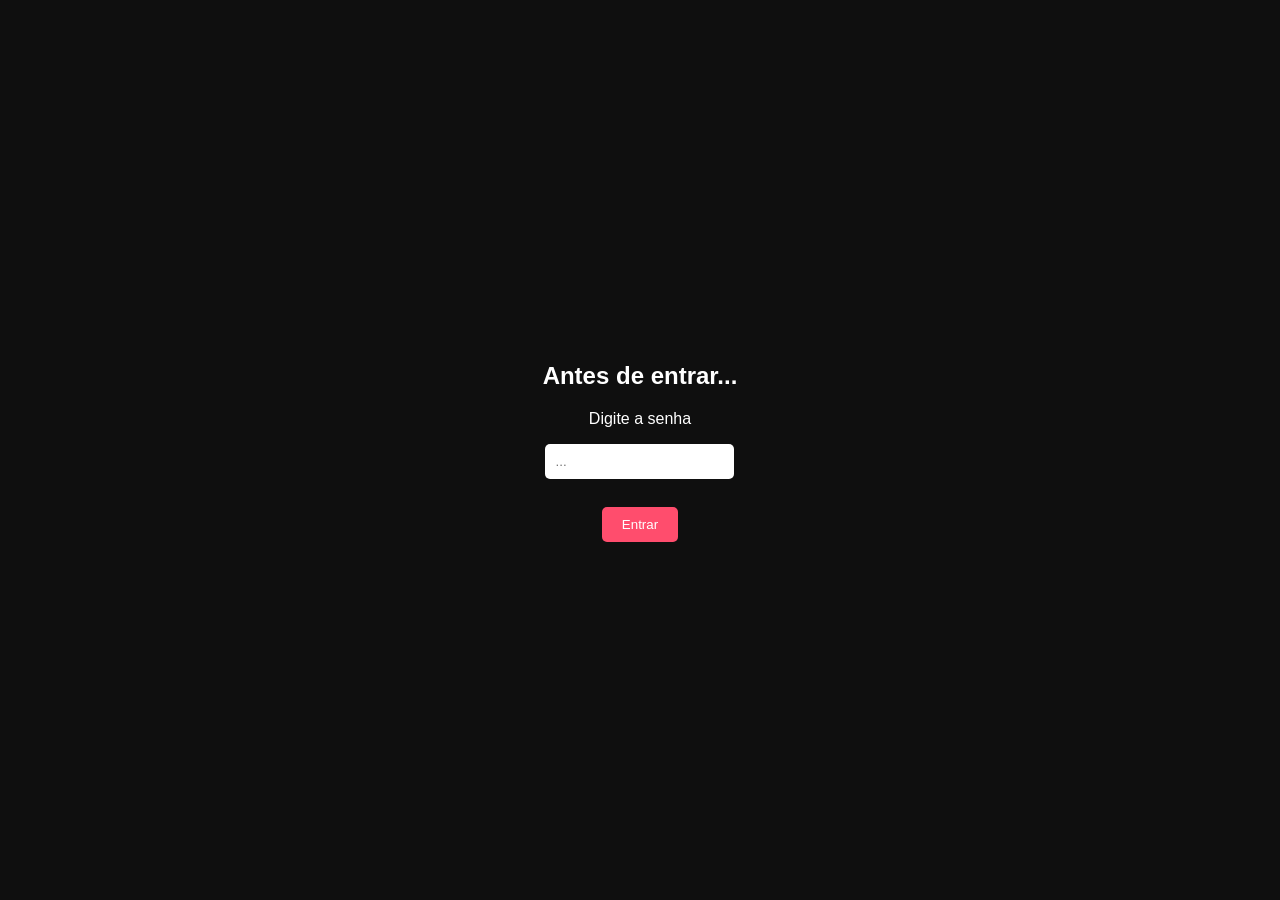
<file: index.html>
<!DOCTYPE html>
<html lang="pt-BR">
<head>
  <meta charset="UTF-8">
  <title>...</title>
  <link rel="stylesheet" href="style.css">
</head>
<body>

  <div class="container">
    <h2>Antes de entrar...</h2>
    <p>Digite a senha</p>

    <input type="text" id="senha" placeholder="..." />
    <br><br>
    <button onclick="verificarSenha()">Entrar</button>

    <p id="erro" style="color: #ff4d6d;"></p>
  </div>

  <script src="script.js"></script>
</body>
</html>
</file>
<file: style.css>
body {
  margin: 0;
  font-family: Arial, sans-serif;
  background: #0f0f0f;
  color: white;
  display: flex;
  justify-content: center;
  align-items: center;
  height: 100vh;
}

.container {
  text-align: center;
}

button {
  display: block;
  margin: 10px auto;
  padding: 10px 20px;
  background: #ff4d6d;
  border: none;
  color: white;
  cursor: pointer;
  border-radius: 5px;
}

button:hover {
  background: #ff1f4b;
}

input {
  padding: 10px;
  border-radius: 5px;
  border: none;
}
</file>
